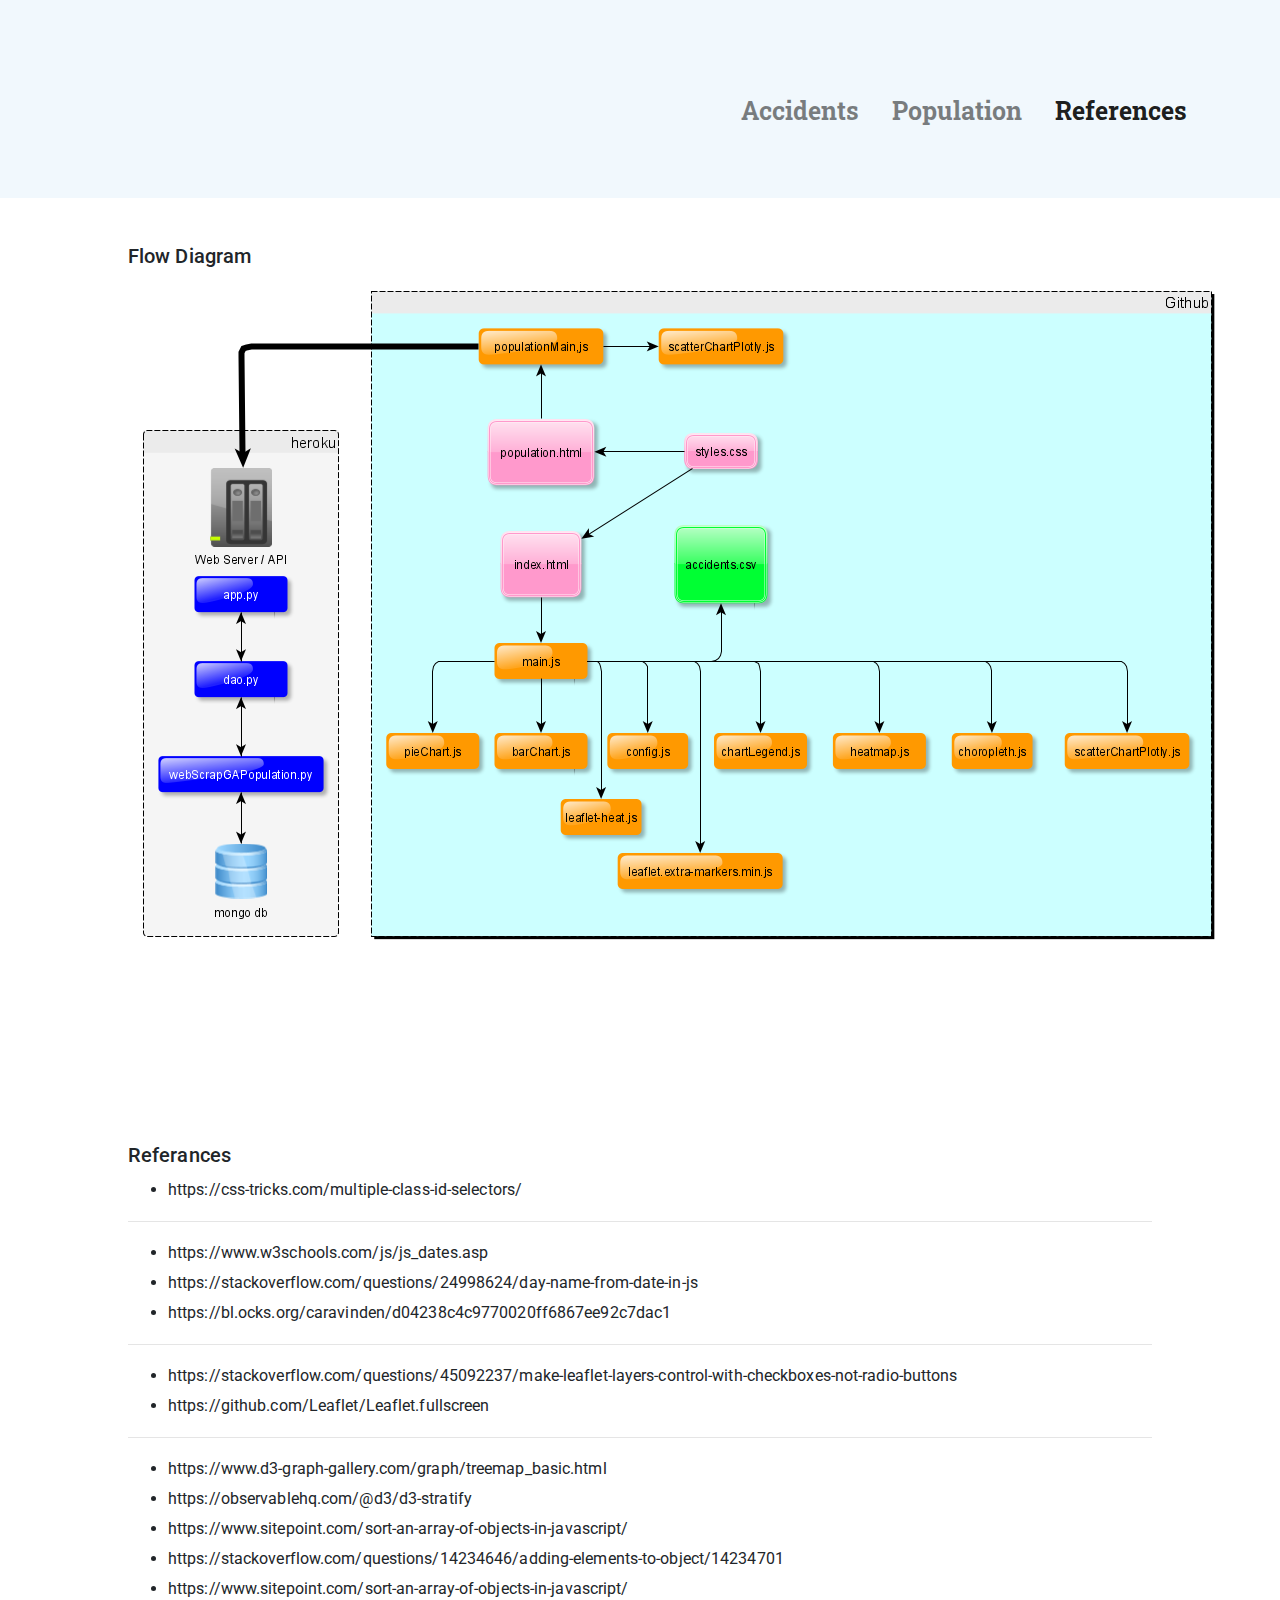
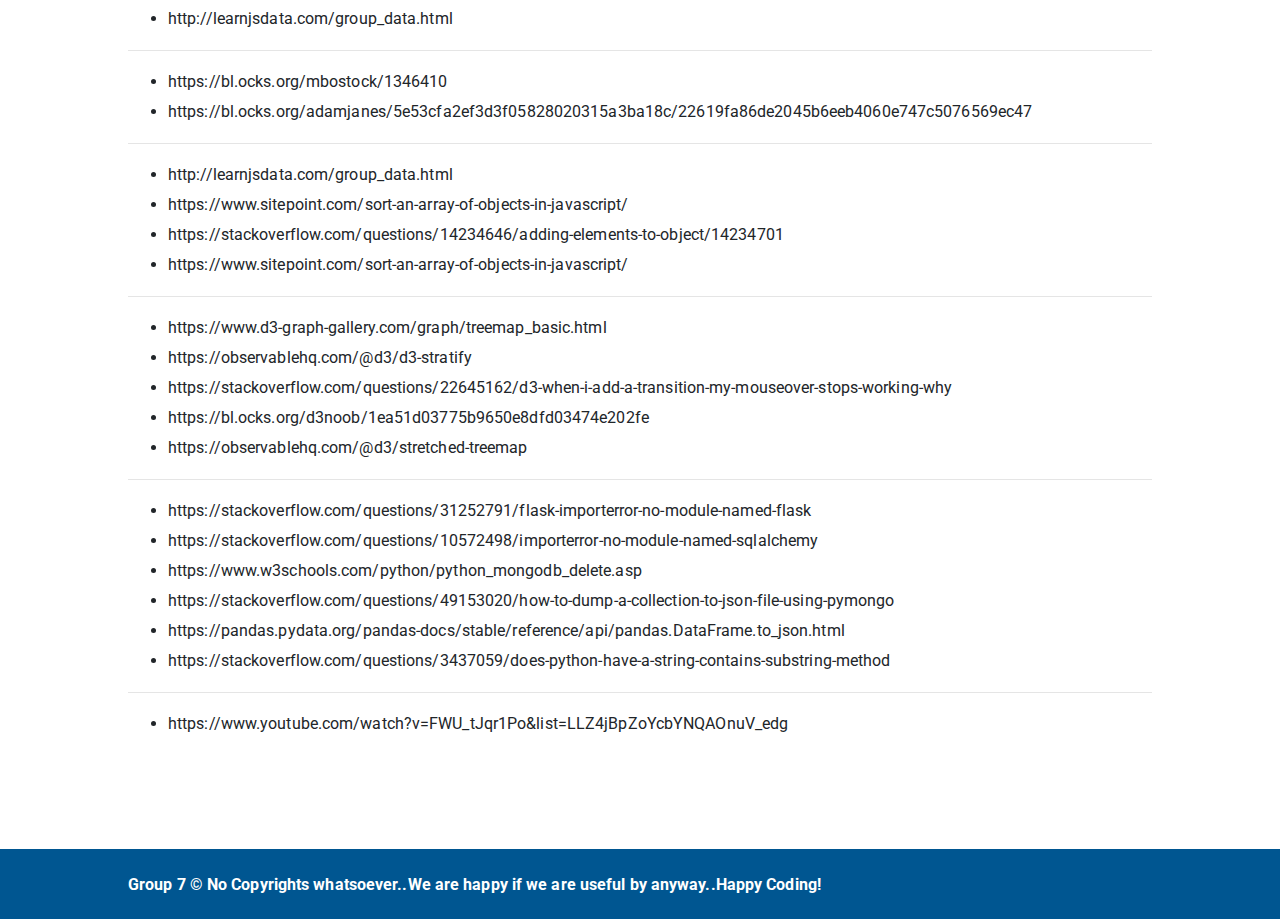
<file: references.html>
<!doctype html>
<html lang="en">
  <head>
    <!-- Required meta tags -->
    <meta charset="utf-8">
    <meta name="viewport" content="width=device-width, initial-scale=1, shrink-to-fit=no">
    <link rel="icon" href="static/img/favicon.ico">
    <!-- Bootstrap CSS -->
    <link rel="stylesheet" href="https://stackpath.bootstrapcdn.com/bootstrap/4.4.1/css/bootstrap.min.css" integrity="sha384-Vkoo8x4CGsO3+Hhxv8T/Q5PaXtkKtu6ug5TOeNV6gBiFeWPGFN9MuhOf23Q9Ifjh" crossorigin="anonymous">
    <!-- internal css -->
    <link rel="stylesheet" href="static/css/styles.css">

    <!-- Google Fonts -->
    <link href="https://fonts.googleapis.com/css?family=Roboto+Slab&display=swap" rel="stylesheet">
    <link href="https://fonts.googleapis.com/css?family=Roboto&display=swap" rel="stylesheet">

    <title>GA Acccident Analysis</title>
  </head>
    <body>
        <section class="header">
          <container class="container">
            <nav class="navbar navbar-expand-lg navbar-light">
                <button class="navbar-toggler" type="button" data-toggle="collapse" data-target="#navbarSupportedContent" aria-controls="navbarSupportedContent" aria-expanded="false" aria-label="Toggle navigation">
                  <span class="navbar-toggler-icon"></span>
                </button>          
                <div class="collapse navbar-collapse" id="navbarSupportedContent">
                  <ul class="navbar-nav ml-auto">
                    <li class="nav-item">
                      <a class="nav-link" href="index.html">Accidents</a>
                    </li>
                    <li class="nav-item">
                      <a class="nav-link" href="population.html">Population</a>
                    </li>                
                    <li class="nav-item">
                        <a class="nav-link active" href="#">References</a>
                    </li>               
                  </ul>              
                </div>
              </nav>
            </container>
          </section>
          <section class="flow">
            <container class="container">
                <h5>Flow Diagram</h5>    
                <div>
                    <img src="static/img/Project2FlowDiagram.png">
                </div>
            </container>
          </section>
          <section class="flow">
            <container class="container">
                <h5>Referances</h5>    
                <div>
                    <ul>
                     <li>https://css-tricks.com/multiple-class-id-selectors/ </li>
                    </ul>
                    <hr>
                    <ul>
                        <li> https://www.w3schools.com/js/js_dates.asp</li>
                        <li> https://stackoverflow.com/questions/24998624/day-name-from-date-in-js</li>
                        <li> https://bl.ocks.org/caravinden/d04238c4c9770020ff6867ee92c7dac1 </li>
                    </ul>
                    <hr>
                    <ul>
                        <li> https://stackoverflow.com/questions/45092237/make-leaflet-layers-control-with-checkboxes-not-radio-buttons</li>
                        <li> https://github.com/Leaflet/Leaflet.fullscreen</li>
                    </ul>
                    <hr>
                    <ul>
                        <li> https://www.d3-graph-gallery.com/graph/treemap_basic.html</li>
                        <li> https://observablehq.com/@d3/d3-stratify</li>
                        <li> https://www.sitepoint.com/sort-an-array-of-objects-in-javascript/</li>
                        <li> https://stackoverflow.com/questions/14234646/adding-elements-to-object/14234701</li>
                        <li> https://www.sitepoint.com/sort-an-array-of-objects-in-javascript/</li>
                        <li> http://learnjsdata.com/group_data.html</li>
                    </ul>
                    <hr>
                    <ul>
                        <li> https://bl.ocks.org/mbostock/1346410 </li>
                        <li> https://bl.ocks.org/adamjanes/5e53cfa2ef3d3f05828020315a3ba18c/22619fa86de2045b6eeb4060e747c5076569ec47</li>
                    </ul>
                    <hr>
                    <ul>
                        <li> http://learnjsdata.com/group_data.html</li>
                        <li> https://www.sitepoint.com/sort-an-array-of-objects-in-javascript/</li>    
                        <li> https://stackoverflow.com/questions/14234646/adding-elements-to-object/14234701</li>
                        <li> https://www.sitepoint.com/sort-an-array-of-objects-in-javascript/</li>
                    </ul>
                    <hr>
                    <ul>
                        <li> https://www.d3-graph-gallery.com/graph/treemap_basic.html</li>
                        <li> https://observablehq.com/@d3/d3-stratify</li>
                        <li> https://stackoverflow.com/questions/22645162/d3-when-i-add-a-transition-my-mouseover-stops-working-why</li>
                        <li> https://bl.ocks.org/d3noob/1ea51d03775b9650e8dfd03474e202fe</li>
                        <li> https://observablehq.com/@d3/stretched-treemap</li>
                    </ul>
                    <hr>
                    <ul>

                        <li> https://stackoverflow.com/questions/31252791/flask-importerror-no-module-named-flask</li>
                        <li> https://stackoverflow.com/questions/10572498/importerror-no-module-named-sqlalchemy</li>
                        <li> https://www.w3schools.com/python/python_mongodb_delete.asp</li>
                        <li> https://stackoverflow.com/questions/49153020/how-to-dump-a-collection-to-json-file-using-pymongo</li>
                        <li> https://pandas.pydata.org/pandas-docs/stable/reference/api/pandas.DataFrame.to_json.html</li>
                        <li> https://stackoverflow.com/questions/3437059/does-python-have-a-string-contains-substring-method</li>
                    </ul>
                    <hr>
                    <ul>
                      <li> https://www.youtube.com/watch?v=FWU_tJqr1Po&list=LLZ4jBpZoYcbYNQAOnuV_edg</li>
                    </ul>
                </div>

            </container>
          </section>
        <section class="footer">
            <h6>Group 7 © No Copyrights whatsoever..We are happy if we are useful by anyway..Happy Coding!</h6>
        </section>
    <!-- Optional JavaScript -->
  <script src="https://code.jquery.com/jquery-3.4.1.slim.min.js" integrity="sha384-J6qa4849blE2+poT4WnyKhv5vZF5SrPo0iEjwBvKU7imGFAV0wwj1yYfoRSJoZ+n" crossorigin="anonymous"></script>
  <script src="https://cdn.jsdelivr.net/npm/popper.js@1.16.0/dist/umd/popper.min.js" integrity="sha384-Q6E9RHvbIyZFJoft+2mJbHaEWldlvI9IOYy5n3zV9zzTtmI3UksdQRVvoxMfooAo" crossorigin="anonymous"></script>
  <script src="https://stackpath.bootstrapcdn.com/bootstrap/4.4.1/js/bootstrap.min.js" integrity="sha384-wfSDF2E50Y2D1uUdj0O3uMBJnjuUD4Ih7YwaYd1iqfktj0Uod8GCExl3Og8ifwB6" crossorigin="anonymous"></script>

</body>
</html>
</file>
<file: static/css/styles.css>
/* Created By: 
      Grettel Canepari
      Katherine Lee
      Mandar Gogate
      Petra Alex
      Preet Puri
      Sweta Shekhar
  Created On: 01/01/2020
  Updated On: 01/10/2020 */

/* header section */
.header{
    background-color: #f1f8fd;
    height: 150px;    
}
.navbar{        
    background-color: #f1f8fd !important;
    padding: 5% 10%;
    box-shadow: 0px 0.5px #fff;        
}
.nav-item{
    padding-left: 2%;
    padding-right: 2%;
    font-family: 'Roboto Slab', serif;
    font-size: 25px;
    font-weight: bold;
    font-style: normal ;
    line-height: 1.875rem ;
}

.sectionHeaders{
    width: 70%;
    margin: 0 auto 0 auto;
    padding: 2%
}

.timeSectionHeaders{
    width: 55%;
    margin: 0 auto 0 auto;
    padding-bottom: 3%;    
}

.timeDiv{
    text-align: center;
    padding: 2%;    
    padding-left: 0;
}
#accTimePie{
    padding-right: 0;
}

/* treemap section */
.locations{
    height: 600px;
    /* background-color: #f1f8fd;         */
    background-color: #fff;
    font-family: 'Roboto', sans-serif;
    padding: 5% 10%;
    font-style: normal ;
    line-height: 1.875rem ;
    letter-spacing: .1px;
    padding-bottom: 44%;
}
h3{
    font-weight: bolder !important;
}
h4{
    font-weight: bolder !important;
}
.row{
    margin: 0;
}
.custom-select{
    width: 50%;
}
.pFilters{
    padding-top: 4%;
}
/* barChart section */
.time{
    height: 600px;
    background-color: #005691;        
    font-family: 'Roboto', sans-serif;
    padding: 5% 10%;
    font-style: normal ;
    line-height: 1.875rem ;
    letter-spacing: .1px;
    color: #fff;
    padding-bottom: 44%;
}

.bar {
    fill: steelblue;
  }

.bar:hover {
    fill: brown;
}

.weather{
    height: 600px;
    background-color: #f1f8fd;        
    font-family: 'Roboto', sans-serif;
    padding: 5% 10%;
    font-style: normal ;
    line-height: 1.875rem ;
    letter-spacing: .1px;
    padding-bottom: 44%;   
}

.maps{
    height: 700px;
    padding: 7% 7%;
    background-color: #fff;        
    text-align: center;
    color: #fff;
}

/* footer section */
.footer{
    /* height: 60px; */
    background-color: #f1f8fd;        
    font-family: 'Roboto', sans-serif;    
    font-style: normal ;    
    line-height: 1.875rem ;
    letter-spacing: .1px;      
}

h6{
    margin: 0; 
    font-weight: bold;
    padding: 2% 10%;
    /* padding-bottom: 0% !important; */
    background-color: #005691;
    color: white
}
/*
    D3 tool tip
*/
.d3-tip {
    line-height: 1;
    font-weight: bold;
    padding: 12px;
    background-color: steelblue;
    color: #fff;
    border-radius: 5px;
    opacity: 0.6;
  }

.d3-tip-pie{
    line-height: 1;
    font-weight: bold;
    padding: 12px;
    background: rgba(0, 0, 0, 0.8);
    color: #fff;
    border-radius: 5px;
}

/* Creates a small triangle extender for the tooltip */
.d3-tip:after {
    box-sizing: border-box;
    display: inline;
    font-size: 10px;
    width: 100%;
    line-height: 1;
    color: rgba(0, 0, 0, 0.8);
    content: "\25BC";
    position: absolute;
    text-align: center;
}

/* Style northward tooltips differently */
.d3-tip.n:after {
    margin: -1px 0 0 0;
    top: 100%;
    left: 0;
}

#chart-area svg {
    margin:auto;
    display:inherit;
}

/*
This is for legend
*/
.tableLegend {
    font-size: .7em !important;
}

#map {
  height: 100%;
}
 
#mapFilter{    
    z-index: 1000000;
    position: relative;
    padding: 1%;
    width: 20%;
    margin-left: 10%;
}

#selectMapFilters{
    size: 10px;
}

.toolTip{
    color: white;
    font-size: 12px;
  }

  /* https://css-tricks.com/multiple-class-id-selectors/ */
.leaflet-bottom.leaflet-right {
    background-color: white;
    padding-top: 10px;
    padding-left: 10px;
  }

/*
  Population Page
*/

#selectPopulationLoc{
    width: 30%;
    padding: 2%;
}

#divTitle{
    display: flex;
}

.divFilter{
    /* padding-left: 2%; */
    /* size:5px; */
    background-color: steelblue;
    height: 30px;
    width: 120px;
    border-radius: 5%;
    margin-left: 2%;
}

.divFilter>img{
    padding-left: 5px;
    padding-right: 5px;
}

.flow{
    /* height: 900px; */
    /* background-color: #f1f8fd;         */
    background-color: #fff;
    font-family: 'Roboto', sans-serif;
    padding: 5% 10%;
    font-style: normal ;
    line-height: 1.875rem ;
    letter-spacing: .1px;
    /* padding-bottom: 44%;    */
}
</file>
